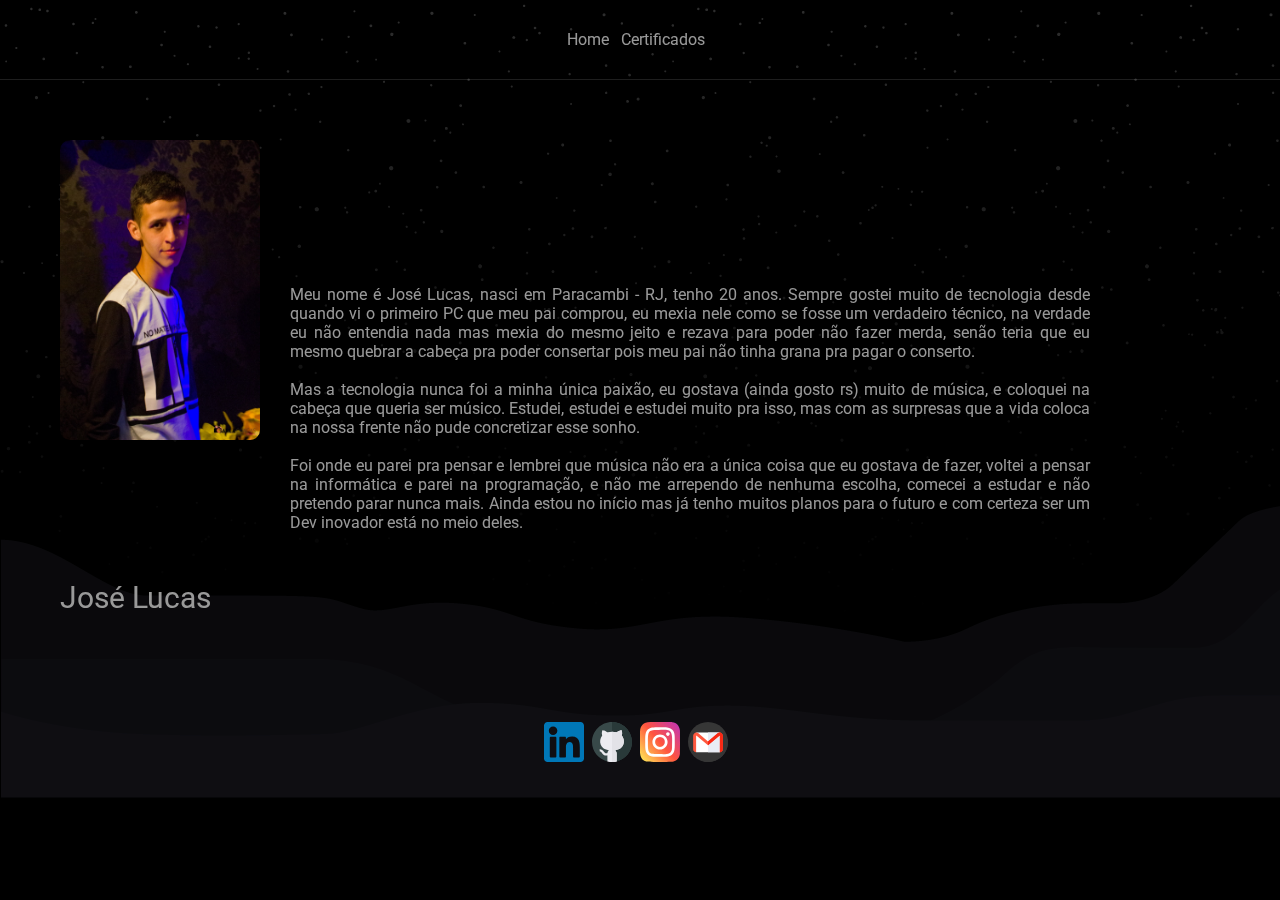
<file: site/index.html>
<html>
    <head>
        <title>José Lucas</title>
        <link rel="stylesheet" href="style.css">
    </head>

    <body>
        <header class="menu">
            <a href="#">Home</a>
            <a href="certificates.html">Certificados</a>
        </header>

        <div class="avatar">
            <img src="IMG/Eu.jpg" alt="">
        </div>

        <div class="name">
            <h1>José Lucas</h1>
        </div>

        <div class="description">
            <p>Meu nome é José Lucas, nasci em Paracambi - RJ, tenho 20 anos. Sempre gostei muito de tecnologia desde quando vi o primeiro PC que meu pai comprou, eu mexia nele como se fosse um verdadeiro técnico, na verdade eu não entendia nada mas mexia do mesmo jeito e rezava para poder não fazer merda, senão teria que eu mesmo quebrar a cabeça pra poder consertar pois meu pai não tinha grana pra pagar o conserto.<br><br>
            Mas a tecnologia nunca foi a minha única paixão, eu gostava (ainda gosto rs) muito de música, e coloquei na cabeça que queria ser músico. Estudei, estudei e estudei muito pra isso, mas com as surpresas que a vida coloca na nossa frente não pude concretizar esse sonho.<br><br>
            Foi onde eu parei pra pensar e lembrei que música não era a única coisa que eu gostava de fazer, voltei a pensar na informática e parei na programação, e não me arrependo de nenhuma escolha, comecei a estudar e não pretendo parar nunca mais. Ainda estou no início mas já tenho muitos planos para o futuro e com certeza ser um Dev inovador está no meio deles.</p>
        </div>

        <footer>
            <a href="https://www.linkedin.com/in/jos%C3%A9-lucas-0414071a9/" target="_blank"><img src="IMG/linkedin.svg" alt="Linkedin"></a>
            <a href="https://github.com/Joselucaas" target="_blank"><img src="IMG/github.svg" alt="GitHub"></a>
            <a href="https://www.instagram.com/joselucaass/" target="_blank"><img src="IMG/instagram.svg" alt="Instagram"></a>
            <a href="mailto:lucas.dev0608@outlook.com"><img src="IMG/gmail.svg" alt="Gmail"></a>
        </footer>
    </body>
</html>
</file>
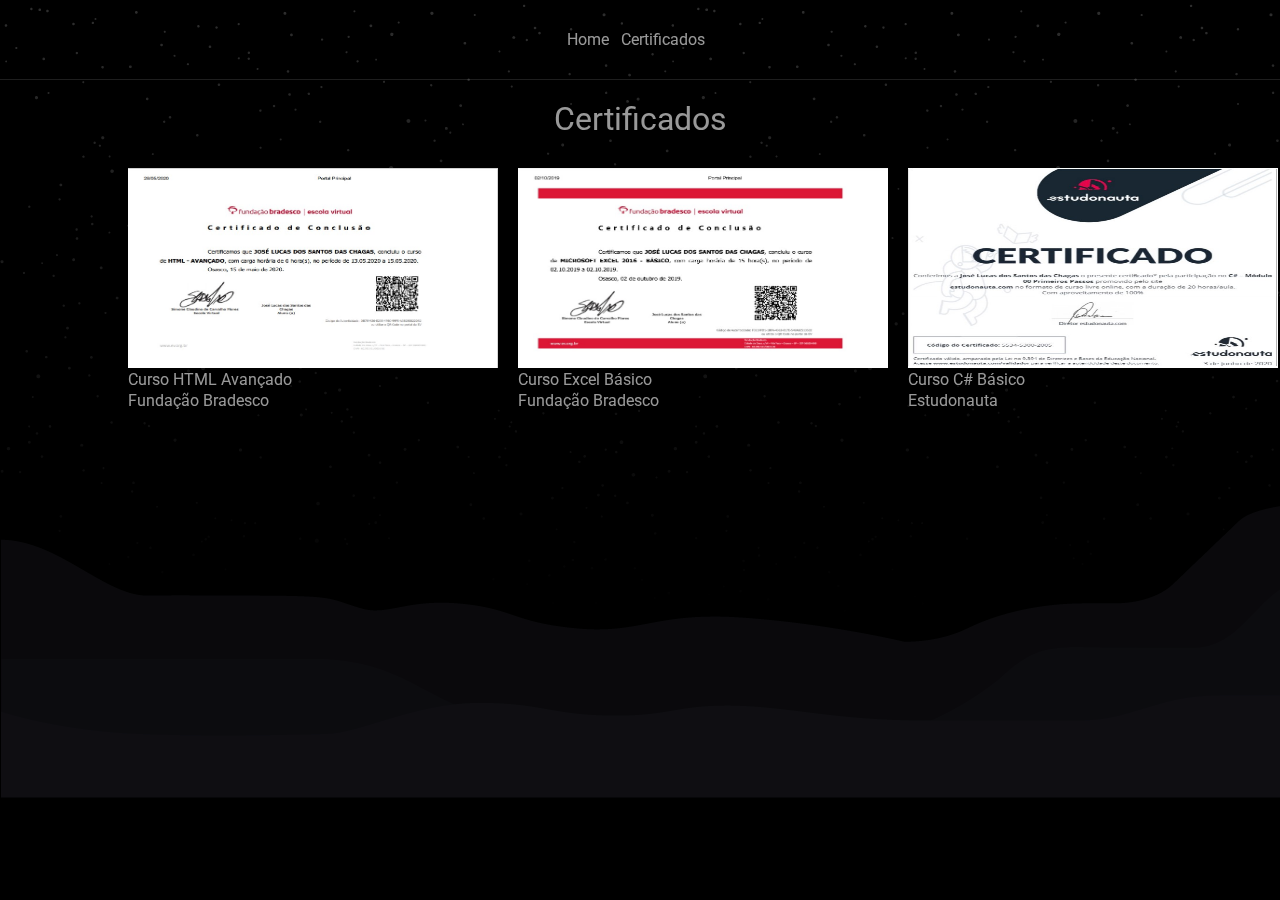
<file: site/certificates.html>
<html>

    <head>
        <title>Certificados - José Lucas </title>

        <link href="https://fonts.googleapis.com/icon?family=Material+Icons" rel="stylesheet">
        <link rel="stylesheet" href="style.css">
    </head>

    <body>
        <header class="menu">
            <a href="index.html">Home</a>
            <a href="certificates.html">Certificados</a>
        </header>

        <h1 class="title">Certificados</h1>

        <section>
            <div class="cards">

                <div class="card" id="HTML">
                    <img src="IMG/HTML.jpg" alt="HTML">
           
                    <div class="report_course">
                        <p>Curso HTML Avançado</p>
                    </div>

                    <div class="report_school">
                        <p>Fundação Bradesco</p> 
                    </div>
                </div>

                <div class="card" id="EXCEL">
                    <img src="IMG/EXCEL.jpg" alt="HTML">
           
                    <div class="report_course">
                        <p>Curso Excel Básico</p>
                    </div>

                    <div class="report_school">
                        <p>Fundação Bradesco</p> 
                    </div>
                </div>

                <div class="card" id="C-sharp">
                    <img src="IMG/C-sharp.jpg" alt="HTML">
           
                    <div class="report_course">
                        <p>Curso C# Básico</p>
                    </div>

                    <div class="report_school">
                        <p>Estudonauta</p> 
                    </div>
                </div>
            </div>
        </section>

        <div class="modal-overlay">
            <div class="modal">

                <div class="certificates_img">
                    <img src="IMG/C-sharp.jpg" alt="">
                </div>

                <i class="material-icons">close</i>

            </div>
        </div>
        
        <script src="main.js"></script>

    </body>
</html>
</file>
<file: site/style.css>
@import url('https://fonts.googleapis.com/css2?family=Roboto&display=swap" rel="stylesheet');

* {
    margin: 0;
    padding: 0;
    font-family: 'Roboto', sans-serif;
}

body {
    background-image: url(IMG/FudoSky.png);
    background-color: #000000;
    background-repeat: no-repeat;
}

.title {
    color: #FFFFFF;
    filter: brightness(60%);
    font-family: 'Roboto', sans-serif;
    font-weight: normal;
    text-align: center;
    margin-top: 20px;
}
/* MENU */
.menu {
    text-align: center;
    padding: 30px;
    border-bottom: 1px solid rgba(255, 255, 255, 0.116);
}

.menu a {
    text-decoration: none;
    margin-right: 8px;

    color: white; 
    filter: brightness(60%);
    font-weight: normal;
}

.menu a:hover {
    filter: brightness(100%);
}

/* Imagem e Nome */
.avatar {
    height: 50%;
    display: flex;

    margin: 60px 0 0 60px;
}

.avatar img {
    width: 200px;
    height: 300px;
    
    border-radius: 10px;
}

.name {
    color: #FFFFFF;
    margin: -10 0 0 60px;
}

.name h1 {
    font-weight: normal;
    font-size: 30px;

    filter: brightness(60%);
}

/* Descrição */
.description {
    display: flex;
    justify-content: center;
    margin: -330px 0 0 100px;
}

.description p {
    width: 800px;

    text-align: justify;
    color: #FFFFFF;
    filter: brightness(60%);
}

/* FOOTER */
footer {
    display: flex;
    justify-content: center;
    
    margin-top: 190px;
}

footer img {
    width: 40px;
    height: 40px;

    margin-right: 8px;
}

/* Criação dos cards */

section {
    margin: auto 128px;
}

.cards {
    display: grid;
    grid-template-columns: 1fr 1fr 1fr;
    gap: 20px;
}

.card {
    width: 370px;
    height: 200px;
    margin-top: 30px;
    background-color: #FFFFFF;
    cursor: pointer;
}

.card img {
    width: 100%;
    height: 100%;
}

.report_course,
.report_school {
    margin-top: 2px;
    color: #FFFFFF;
    filter: brightness(60%);
}

.modal-overlay {
    width: 100%;
    height: 100%;
    position: fixed;
    top: 0;
    background-color: rgba(0, 0, 0, 0.753);

    display: flex;
    justify-content: center;
    align-items: center;

    opacity: 0;
    visibility: hidden;
}

.modal {
    width: 60%;
    height: 80%;
    position: relative;
}

.certificates_img img {
    width: 100%;
    height: 100%;
}

.material-icons {
    position: absolute;
    top: 8px;
    right: 8px;
    cursor: pointer;
}

.active {
    opacity: 1;
    visibility: visible;
}
</file>
